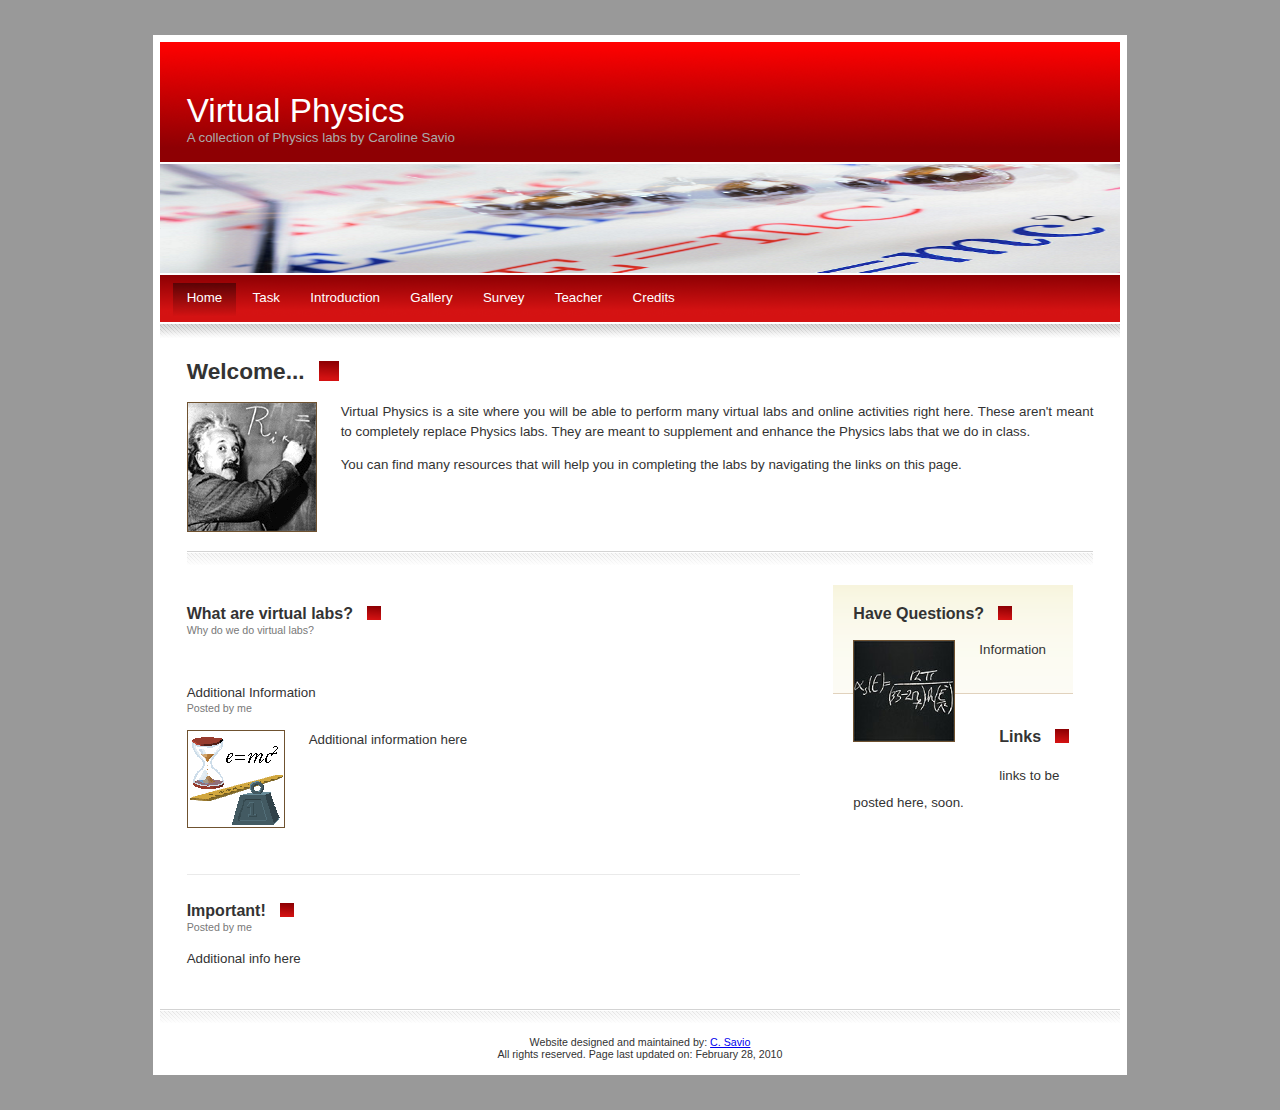
<file: awd_week6/index.html>
<!DOCTYPE html PUBLIC "-//W3C//DTD XHTML 1.0 Strict//EN" "http://www.w3.org/TR/xhtml1/DTD/xhtml1-strict.dtd">
<html>
<head>
<!-- <meta http-equiv="Content-Type" content="text/html; charset=iso-8859-1" /> -->
<title>Virtual Science Lab</title>
<link rel="stylesheet" type="text/css" href="default.css" />
</head>
<body>
<div id="outer">


<div id="header">
		<div id="headercontent">
			<h1>Virtual Physics</h1>
			<h2>A collection of Physics labs by Caroline Savio</h2>
		</div>
	</div>


<form method="post" action="">  </form>


  <div id="headerpic"></div>

	
	<div id="menu">
		<ul>
			<li><a href="#" class="active">Home</a></li>
			<li><a href="#">Task</a></li>
			<li><a href="#">Introduction</a></li>
			<li><a href="#">Gallery</a></li>
            <li><a href="#">Survey</a></li>
			<li><a href="#">Teacher</a></li>
			<li><a href="#">Credits</a></li>
		</ul>
	</div>
	<div id="menubottom"></div>

	
	<div id="content">

		
		<div id="normalcontent">
			<h3><strong>Welcome...</strong>
			</h3><div class="contentarea">
				

				<img src="images/einstein.gif" class="left" alt="http://static.guim.co.uk/sys-images/Books/Pix/pictures/2000/08/11/einstein.gif" />
				<p>Virtual Physics is a site where you will be able to perform many virtual labs and online activities right here. These aren't meant to completely replace Physics labs. They are meant to supplement and enhance the Physics labs that we do in class. </p>
				<p>You can find many resources that will help you in completing the labs by navigating the links on this page.</p>

				<!-- Normal content area end -->
			</div>
		</div>

	
		<div class="divider1"></div>


		
<div id="primarycontainer">
			<div id="primarycontent">
				
		
				<div class="post">
					<h4>What are virtual labs?
					</h4><div class="contentarea">
						<div class="details">Why do we do virtual labs?</div>	
						<p>&nbsp;</p>
						<ul class="controls">
							<li></li>
						</ul>
					</div>
				</div>
		
				Additional Information
					<div class="post"><div class="contentarea">
						<div class="details">Posted by me</div>	
						<img src="images/pic_3.gif" class="left" alt="http://www.kheper.net/topics/science/Physics_large.gif" />
					  <p>Additional information here</p>
						<ul class="controls">
							<li></li>
						</ul>
					</div>
				</div>
	
				<div class="divider2"></div>
		
				<div class="post">
					<h4>Important!
					</h4><div class="contentarea">
						<div class="details">Posted by me</div>	
						<p>Additional info here</p>
						<ul class="controls">
							<li></li>
						</ul>
					</div>
				</div>

				
			</div>
		</div>

		
		<!-- Secondary content: Stuff that goes in the secondary content column (by default, the narrower right column) -->
		<div id="secondarycontent">
			<!-- Secondary content area start -->
			
			
			<div class="box">
				<h4>Have Questions?</h4><div class="contentarea">
					<img src="images/pic_3.jpg" width="100" class="left" alt="http://static.guim.co.uk/sys-images/Education/Pix/pictures/2007/03/19/physics128.jpg" />
					<p>Information</p>
				</div>
			</div>
		
			<div>
				<h4>Links
				</h4><div class="contentarea">
					<ul class="linklist">
						<li>links to be posted here, soon.</li>
					</ul>
				</div>
			</div>

			<!-- Secondary content area end -->
		</div>


	</div>

	<div id="footer">
			<div class="center">Website designed and maintained by: <a href="mailto:csavio@ramapo.edu">C. Savio</a><br />
          All rights reserved. 
          Page last updated on:
          <!-- #BeginDate format:Am1 -->February 28, 2010<!-- #EndDate --></div>
	</div>
	
</div>

</body>
</html>
</file>
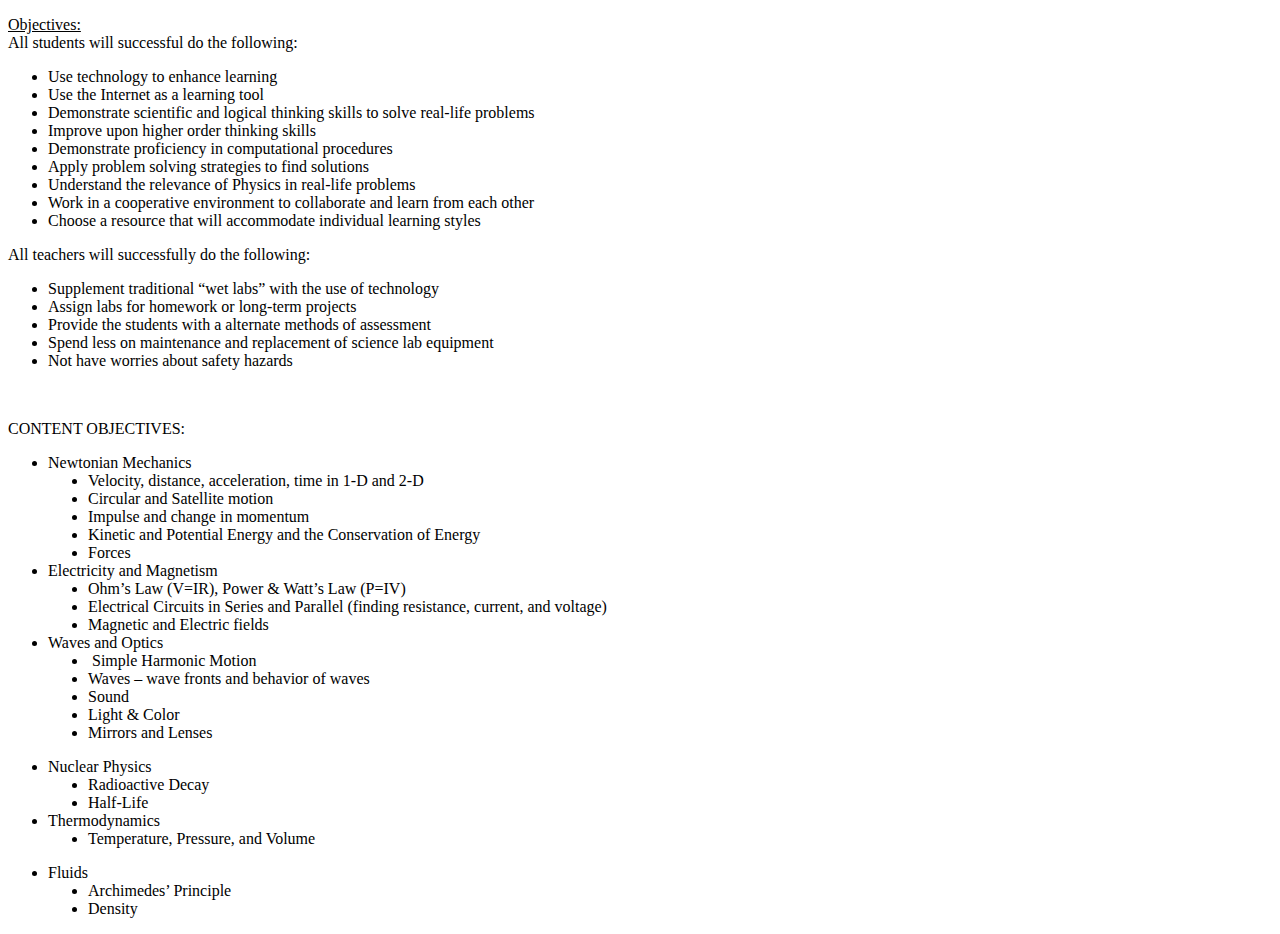
<file: awd_week6/objectives.html>
<!DOCTYPE html PUBLIC "-//W3C//DTD XHTML 1.0 Transitional//EN" "http://www.w3.org/TR/xhtml1/DTD/xhtml1-transitional.dtd">
<html xmlns="http://www.w3.org/1999/xhtml">
<head>
<meta http-equiv="Content-Type" content="text/html; charset=utf-8" />
<title>Untitled Document</title>
</head>

<body>
<p><u>Objectives:</u> <br />
  All students will  successful do the following:</p>
<ul>
  <li>Use technology to enhance learning</li>
  <li>Use the Internet as a learning tool</li>
  <li>Demonstrate scientific and logical thinking skills to solve real-life problems</li>
  <li>Improve upon higher order thinking skills</li>
  <li>Demonstrate proficiency in computational procedures</li>
  <li>Apply problem solving strategies to find solutions</li>
  <li>Understand the relevance of Physics in real-life problems</li>
  <li>Work in a cooperative environment to  collaborate and learn from each other</li>
  <li>Choose a resource that will  accommodate individual learning styles</li>
</ul>
<p>All teachers will  successfully do the following:</p>
<ul>
  <li>Supplement traditional “wet labs” with the use of technology</li>
  <li>Assign labs for homework or long-term projects</li>
  <li>Provide the students with a alternate methods of assessment</li>
  <li>Spend less on maintenance and replacement of science lab equipment</li>
  <li>Not have worries about safety hazards</li>
</ul>
<p>&nbsp;&nbsp;&nbsp;&nbsp;&nbsp;&nbsp;&nbsp;&nbsp;</p>
<p>CONTENT OBJECTIVES:</p>
<ul type="disc">
  <li>Newtonian Mechanics</li>
  <ul type="disc">
    <li>Velocity, distance, acceleration,        time in 1-D and 2-D</li>
    <li>Circular and Satellite motion</li>
    <li>Impulse and change in momentum</li>
    <li>Kinetic and Potential Energy and        the Conservation of Energy</li>
    <li>Forces</li>
  </ul>
  <li>Electricity and Magnetism</li>
  <ul type="disc">
    <li>Ohm’s Law (V=IR), Power &amp;        Watt’s Law (P=IV)</li>
    <li>Electrical Circuits in Series and        Parallel (finding resistance, current, and voltage)</li>
    <li>Magnetic and Electric fields</li>
  </ul>
  <li>Waves and Optics</li>
  <ul type="disc">
    <li>&nbsp;Simple Harmonic Motion</li>
    <li>Waves – wave fronts and behavior of        waves</li>
    <li>Sound </li>
    <li>Light &amp; Color</li>
    <li>Mirrors and Lenses</li>
  </ul>
</ul>
<ul type="disc">
  <li>Nuclear Physics</li>
  <ul type="disc">
    <li>Radioactive Decay</li>
    <li>Half-Life</li>
  </ul>
  <li>Thermodynamics</li>
  <ul type="disc">
    <li>Temperature, Pressure, and Volume</li>
  </ul>
</ul>
<ul type="disc">
  <li>Fluids</li>
  <ul type="disc">
    <li>Archimedes’ Principle</li>
    <li>Density</li>
  </ul>
</ul>
</body>
</html>
</file>
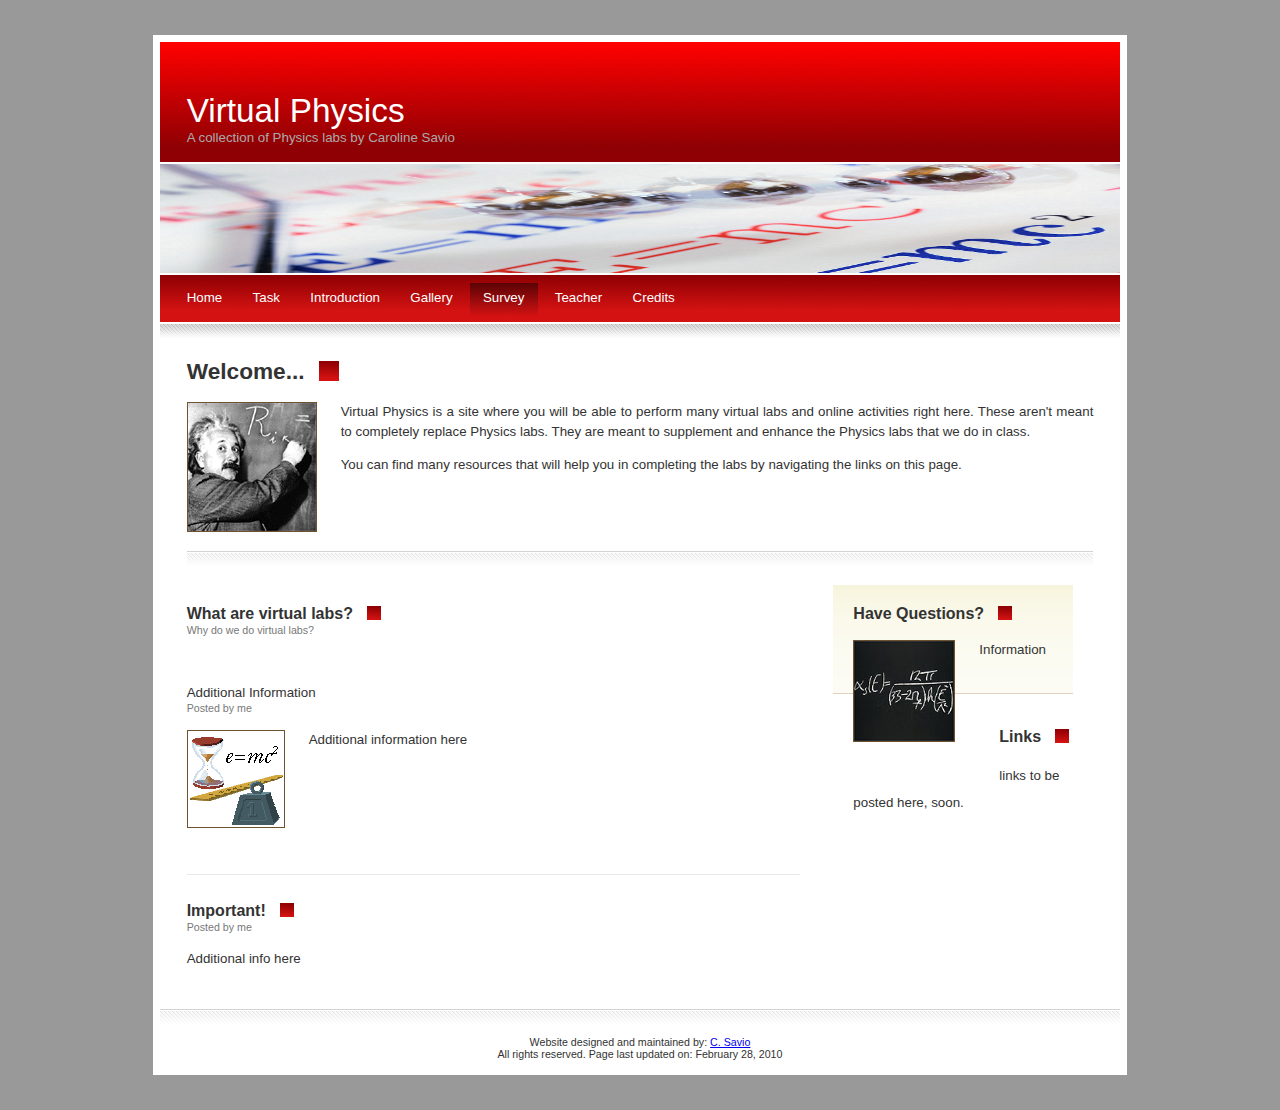
<file: awd_week6/survey.html>
<!DOCTYPE html PUBLIC "-//W3C//DTD XHTML 1.0 Strict//EN" "http://www.w3.org/TR/xhtml1/DTD/xhtml1-strict.dtd">
<html>
<head>
<!-- <meta http-equiv="Content-Type" content="text/html; charset=iso-8859-1" /> -->
<title>Virtual Science Lab</title>
<link rel="stylesheet" type="text/css" href="default.css" />
</head>
<body>
<div id="outer">


<div id="header">
		<div id="headercontent">
			<h1>Virtual Physics</h1>
			<h2>A collection of Physics labs by Caroline Savio</h2>
		</div>
	</div>


<form method="post" action="">  </form>


  <div id="headerpic"></div>

	
	<div id="menu">
		<ul>
			<li><a href="#">Home</a></li>
			<li><a href="#">Task</a></li>
			<li><a href="#">Introduction</a></li>
			<li><a href="#">Gallery</a></li>
            <li><a href="#" class="active">Survey</a></li>
			<li><a href="#">Teacher</a></li>
			<li><a href="#">Credits</a></li>
		</ul>
	</div>
	<div id="menubottom"></div>

	
	<div id="content">

		
		<div id="normalcontent">
			<h3><strong>Welcome...</strong>
			</h3><div class="contentarea">
				

				<img src="images/einstein.gif" class="left" alt="http://static.guim.co.uk/sys-images/Books/Pix/pictures/2000/08/11/einstein.gif" />
				<p>Virtual Physics is a site where you will be able to perform many virtual labs and online activities right here. These aren't meant to completely replace Physics labs. They are meant to supplement and enhance the Physics labs that we do in class. </p>
				<p>You can find many resources that will help you in completing the labs by navigating the links on this page.</p>

				<!-- Normal content area end -->
			</div>
		</div>

	
		<div class="divider1"></div>


		
<div id="primarycontainer">
			<div id="primarycontent">
				
		
				<div class="post">
					<h4>What are virtual labs?
					</h4><div class="contentarea">
						<div class="details">Why do we do virtual labs?</div>	
						<p>&nbsp;</p>
						<ul class="controls">
							<li></li>
						</ul>
					</div>
				</div>
		
				Additional Information
					<div class="post"><div class="contentarea">
						<div class="details">Posted by me</div>	
						<img src="images/pic_3.gif" class="left" alt="http://www.kheper.net/topics/science/Physics_large.gif" />
					  <p>Additional information here</p>
						<ul class="controls">
							<li></li>
						</ul>
					</div>
				</div>
	
				<div class="divider2"></div>
		
				<div class="post">
					<h4>Important!
					</h4><div class="contentarea">
						<div class="details">Posted by me</div>	
						<p>Additional info here</p>
						<ul class="controls">
							<li></li>
						</ul>
					</div>
				</div>

				
			</div>
		</div>

		
		<!-- Secondary content: Stuff that goes in the secondary content column (by default, the narrower right column) -->
		<div id="secondarycontent">
			<!-- Secondary content area start -->
			
			
			<div class="box">
				<h4>Have Questions?</h4><div class="contentarea">
					<img src="images/pic_3.jpg" width="100" class="left" alt="http://static.guim.co.uk/sys-images/Education/Pix/pictures/2007/03/19/physics128.jpg" />
					<p>Information</p>
				</div>
			</div>
		
			<div>
				<h4>Links
				</h4><div class="contentarea">
					<ul class="linklist">
						<li>links to be posted here, soon.</li>
					</ul>
				</div>
			</div>

			<!-- Secondary content area end -->
		</div>


	</div>

	<div id="footer">
			<div class="center">Website designed and maintained by: <a href="mailto:csavio@ramapo.edu">C. Savio</a><br />
          All rights reserved. 
          Page last updated on:
          <!-- #BeginDate format:Am1 -->February 28, 2010<!-- #EndDate --></div>
	</div>
	
</div>

</body>
</html>
</file>
<file: awd_week6/default.css>
*
{
padding: 0em;
margin: 0em;
}

body {
	background-color: #999;
	padding: 35px 0px 35px 0px;
}

body,input {
font-size: 10pt;
font-family: "trebuchet ms", "arial";
color: #333333;
}

p {
	line-height: 1.5em;
	margin-bottom: 1.0em;
	text-align: justify;
}

a {
	text-decoration: underline;
}

a:hover {
	text-decoration: bold;
}


h3 span {
	font-weight: normal;
}

h3,h4 {
	display: inline;
	font-weight: bold;
	background-repeat: no-repeat;
	background-position: right;
}

h3 {
	font-size: 1.7em;
	padding-right: 34px;
	background-image: url('images/db1.png');
}

h4 {
	font-size: 1.2em;
	padding-right: 28px;
	background-image: url('images/db2.png');
}

.contentarea {
	padding-top: 1.3em;
}

img {
	border: solid 1px #6F5230;
}

img.left {
	position: relative;
	float: left;
	margin: 0em 1.8em 1.4em 0em;
}

img.right {
	position: relative;
	float: right;
	margin: 0em 0em 1.8em 1.8em;
}

.divider1 {
	position: relative;
	background: #fff url('images/border2.gif') repeat-x;
	height: 14px;
	margin: 2.0em 0em 1.5em 0em;
	clear: both;
}

.divider2
{
position: relative;
height: 1px;
border-bottom: solid 1px #eaeaea;
margin: 2.0em 0em 2.0em 0em;
}

.post .details
{
position: relative;
top: -1.5em;
font-size: 0.8em;
color: #787878;
}

.post ul.controls
{
clear: both;
}

.post ul.controls li
{
display: inline;
font-size: 0.8em;
}

.post ul.controls li a
{
background-repeat: no-repeat;
background-position: left;
padding: 0em 1.0em 0em 20px;
}

.post ul.controls li a.printerfriendly
{
background-image: url('images/icon-printerfriendly.gif');
}

.post ul.controls li a.comments
{
background-image: url('images/icon-comments.gif');
}

.post ul.controls li a.more
{
background-image: url('images/icon-more.gif');
}

.box
{
position: relative;
background: #FDFCF6 url('images/boxbg.gif') repeat-x;
left: -1.5em;
top: -1.5em;
padding: 1.5em;
border-bottom: solid 1px #E1D2BD;
margin-bottom: 1.0em;
}

ul.linklist
{
list-style: none;
}

ul.linklist li
{
line-height: 2.0em;
}

#outer
{
z-index: 2;
position: relative;
width: 75%;
border: solid 7px #fff;
background-color: #fff;
margin: 0 auto;
}

#header
{
position: relative;
width: 100%;
height: 9.0em;
background: #8e0003 url('images/tpbg.png') repeat-x;
margin-bottom: 2px;
}

#headercontent
{
position: absolute;
bottom: 0em;
padding: 0em 2.0em 1.3em 2.0em;
}

#headercontent h1
{
font-weight: normal;
color: #fff;
font-size: 2.5em;
}

#headercontent h1 sup
{
color: #777;
}

#headercontent h2
{
font-size: 1.0em;
font-weight: normal;
color: #aaa;
}

#search
{
position: absolute;
top: 5.5em;
right: 2.0em;
padding-right: 0.0em;
}

#search input.submit
{
background: #939B00 url('images/buttonbg.png') repeat-x;
border: solid 1px #5F6800;
font-weight: bold;
padding: 0.25em;
font-size: 0.8em;
color: #F2F3DE;
vertical-align: middle;
}

#headerpic
{
position: relative;
height: 109px;
background: #fff url('images/headerpic.png') no-repeat top left;
margin-bottom: 2px;
}

#menu
{
position: relative;
background: #d41212 url('images/menubg.png') repeat-x top left;
height: 3.5em;
padding: 0em 1.0em 0em 1.0em;
margin-bottom: 2px;
}

#menu ul
{
position: absolute;
top: 1.1em;
}

#menu ul li
{
position: relative;
display: inline;
}

#menu ul li a
{
padding: 0.5em 1.0em 0.9em 1.0em;
color: #fff;
text-decoration: none;
}

#menu ul li a:hover
{
text-decoration: underline;
}

#menu ul li a.active
{
background: #d41212 url('images/menuactive.png') repeat-x top left;
}

#menubottom
{
background: #fff url('images/border1.gif') repeat-x;
height: 14px;
margin-bottom: 1.5em;
}

#content
{
padding: 0em 2.0em 0em 2.0em;
}

#primarycontainer
{
float: left;
margin-right: -18.0em;
width: 100%;
}

#primarycontent
{
margin: 1.5em 22.0em 0em 0em;
}

#secondarycontent
{
margin-top: 1.5em;
float: right;
width: 18.0em;
}

#footer
{
position: relative;
text-align:center;
height: 3.0em;
clear: both;
padding-top: 5.0em;
background: #fff url('images/border2.gif') repeat-x 0em 2.5em;
font-size: 0.8em;
}

#footer .left
{
position: absolute;
left: 2.0em;
bottom: 1.2em;
}

#footer .right
{
position: absolute;
right: 2.0em;
bottom: 1.2em;
}
</file>
